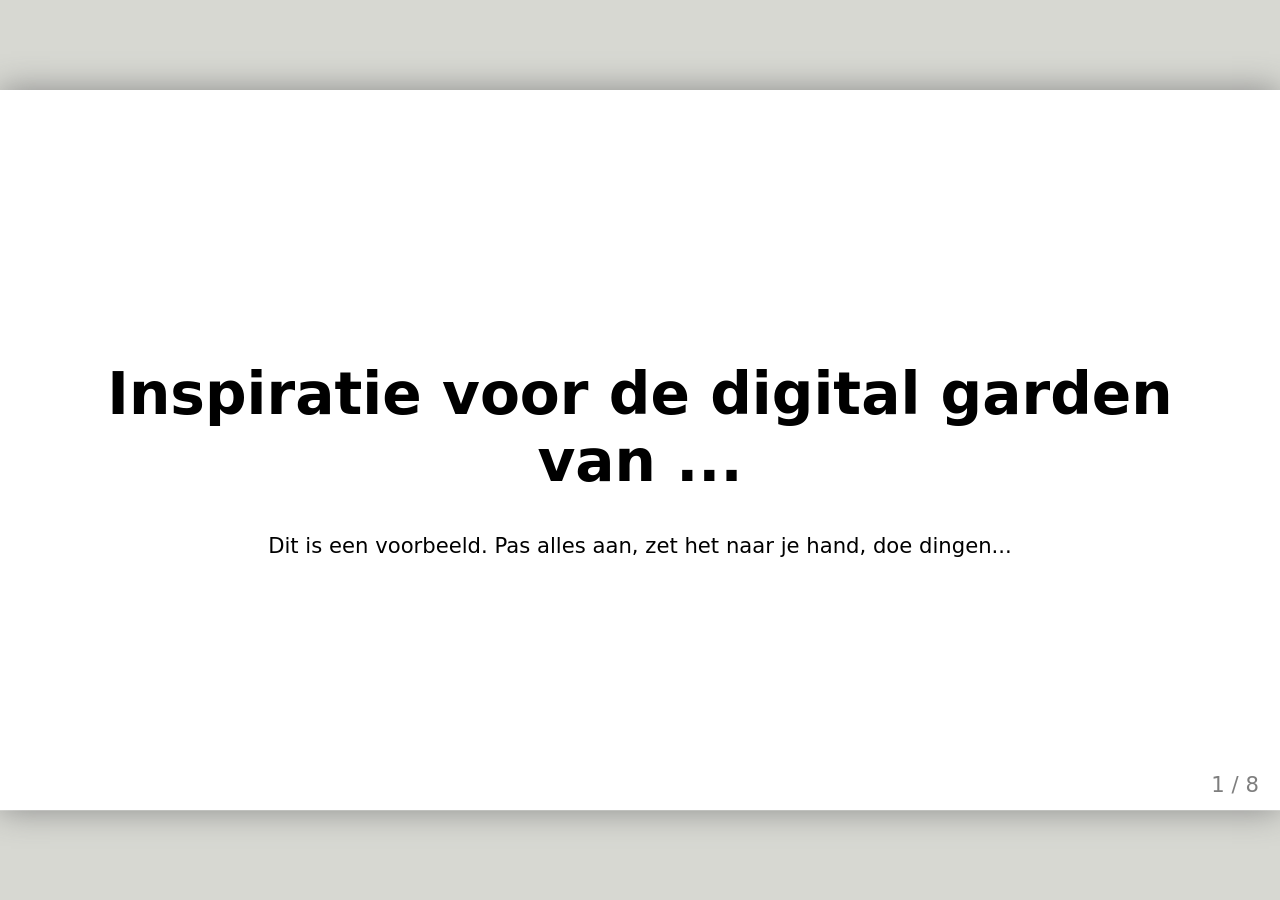
<file: oefeningen/presentatie/index.html>
<!doctype html>
<html lang="nl">
  <head>
    <meta charset="utf-8" />
    <title>Inspiratie voor mijn digital garden</title>
    <style>
      /* Zet de stylesheet naar je hand... of laat het lekker minimalistisch */
      body {
        font-family: system-ui, sans-serif;
      }
      .remark-code,
      .remark-inline-code {
        font-family: monospace;
      }
    </style>
  </head>
  <body>
    <textarea id="source">
class: center, middle
<!--
In deze textarea kan je in Markdown de slides aanpassen,
zie https://github.com/gnab/remark/wiki voor alle mogelijkheden!
-->

# Inspiratie voor de digital garden van ...

Dit is een voorbeeld. Pas alles aan, zet het naar je hand, doe dingen...

---

# Agenda


1. Onderwerp
2. 10 links
3. 50 afbeeldingen
4. ...(max 11 slides, 15 totaal)
5. introtekst van max. 180 tekens

---

# Onderwerp

Wat is jouw interesse, waarom, wat, hoe (cultuur, vakmanschap, sport, idool, ​hobby, passie categorie enz.) toon een hoeveelheid afbeeldingen.​

---

# 10 links

Welke 10 links heb je gelezen, geraadpleegd ter inspiratie, verdieping? Wat heb je daaruit gehaald?

---

# Zoek 50 afbeeldingen

Waarom kies je specifiek voor deze verzameling? Zijn er patronen te ontdekken? Heeft
alles een specifieke kleurstelling? Herken je een actie, een gevoel, een materiaal of
een standpunt? Wat is kenmerkend voor deze verzameling? Welke dingen komen steeds terug?

---

<!-- Slide zonder titel! -->

Hieronder een voorbeeld voor het opnemen van een afbeelding. Het is iets lastiger
om met Remarkjs een heleboel afbeeldingen op één slide op te nemen, je hebt daar
veel custom CSS voor nodig. Een handige workaround is om in een fotobewerkingsprogramma
een aantal collages van de door jou gevonden afbeeldingen te maken en die op te
nemen als afbeelding op de slide...

![placeholder image](./placeholder.svg)

---
background-image: url(./placeholder.svg)

... of als [background image](https://github.com/gnab/remark/wiki/Markdown#background-image) voor een slide.

---

# Introtekst

Wat wil je een ander vertellen over je onderwerp ​

Hoe denk je dit te vertellen met eigen content? en met overige content zoals (links, afbeeldingen, tekst)

Schrijf een eerste stukje content als basis voor je garden (maximaal 180 tekens).

<!-- Laat onderstaande staan anders breekt je presentatie -->
    </textarea>
    <script src="./remark-latest.min.js"></script>
    <script>
      var slideshow = remark.create({
        ratio: "16:9",
      });
    </script>
  </body>
</html>
</file>
